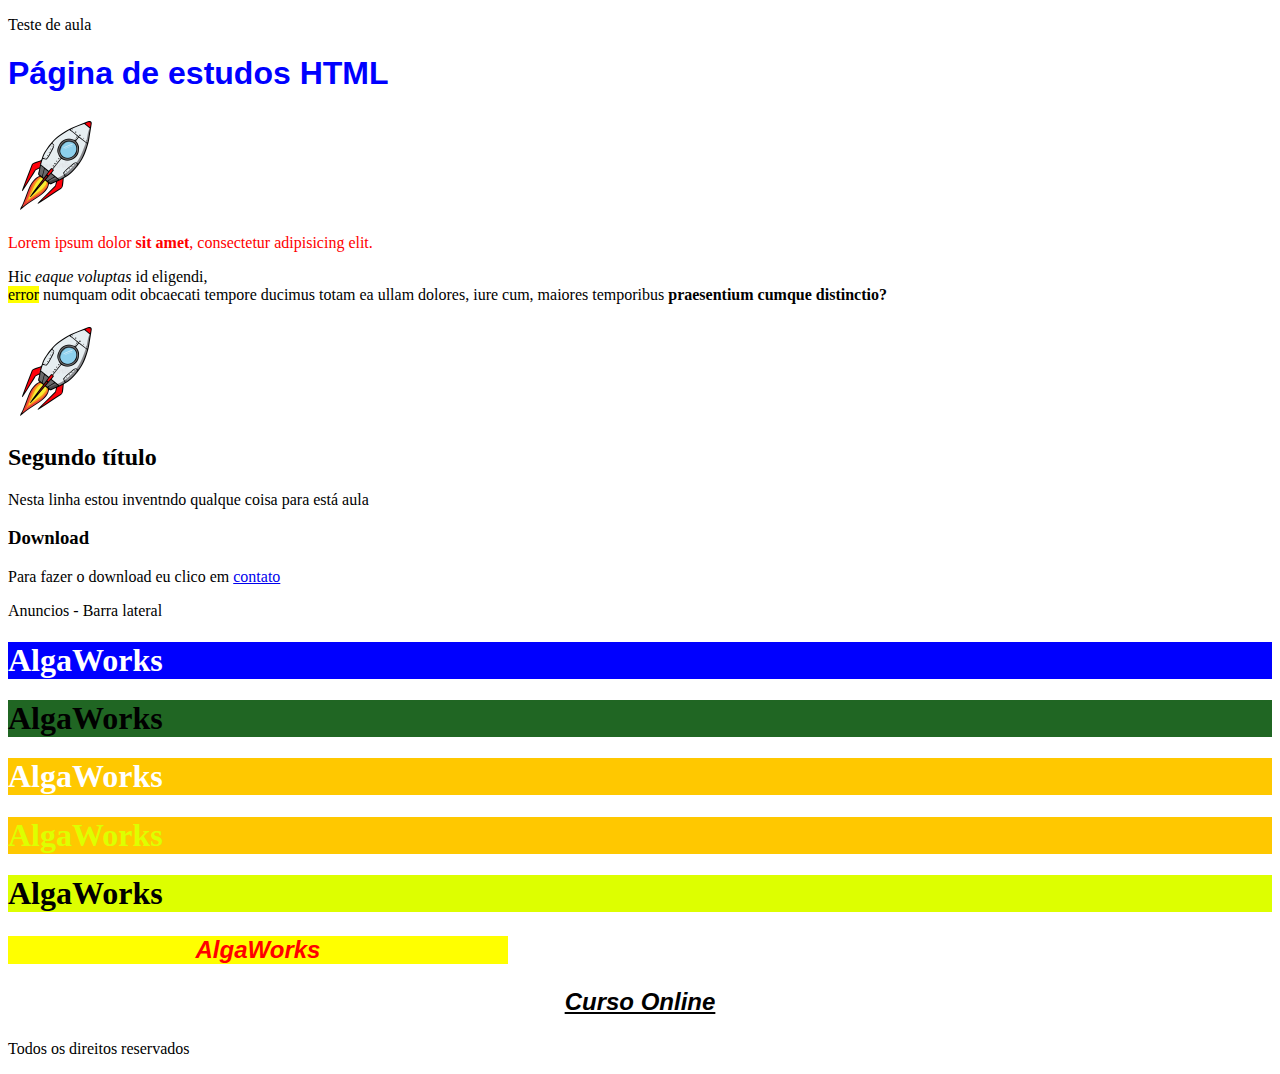
<file: index.html>
<!DOCTYPE html>

<html lang="pt-BR">

    <head>

        <meta charset="utf-8">
        <title>Aula AlgaWorks</title>
        <link rel="stylesheet" href="estilos.css">
    </head>

    <body>

        
        <header>
                <p class="vermelho">Teste de aula</p>
        </header

        <article>
            
            
            <header>
                <h1 id="titulo">Página de estudos HTML</h1>

                <!--Inserindo uma imagem com um link nela e abertura em uma nova aba-->

                <a href="https://www.uol.com.br" target="_blank"><img src="imagem/foguete.jpg" width="100" height="100" alt="Foguete"></a>
        
                <p class="missao">Lorem ipsum dolor <strong class="missao">sit amet</strong>, consectetur adipisicing elit.</p> 
                <!--<em> tag de ênfase - o EM não é um itálico, ele é uma ênfase-->
                <p>Hic <em>eaque voluptas</em> id
                <!--MARK server para marcar um determinado trecho caso necessário-->
                eligendi,<br> <mark>error</mark> numquam odit obcaecati tempore ducimus totam ea ullam dolores, iure cum, maiores
                <!--STRONG não significa que é negrito, mesmo deixando o trecho em negrito, ele indica pro navegador que aquele trecho é mais importante. Obs.: Se houver necessidade de dar importância em uma frase usamos o CSS--> temporibus <strong>praesentium cumque distinctio?</strong></p>

            </header>
            
                <img src="imagem/foguete.jpg" width="100" height="100" alt="Foguete">

                <h2>Segundo título</h2>

                <p>Nesta linha estou inventndo qualque coisa para está aula</p>

                <h3>Download</h3>

                <p>Para fazer o download eu clico em <a href="contato.html" target="_blank">contato</a></p>

                <!--ASIDE é considerado uma parte separada do conteúdo, como neste exemplo este trecho será criado para gerar uma barra lateral para anuncios-->
                <aside>Anuncios - Barra lateral</aside>
        </article>   
        
        <!--DIV container genérico-->
        <div class="caixa1">
            <h1>AlgaWorks</h1>
        </div>

        <div class="caixa2">
            <h1>AlgaWorks</h1>
        </div>

        <div class="caixa3">
            <h1>AlgaWorks</h1>
        </div>

        <div class="caixa4">
            <h1>AlgaWorks</h1>
        </div>

        <div class="caixa5">
            <h1>AlgaWorks</h1>
        </div>

        <div style="width:500px; background-color: yellow;">
        <p class="nome">
            AlgaWorks
        </p>
        </div>

        <p class="segmento">
            Curso Online
        </p>
          
        <footer>
            <p>Todos os direitos reservados</p>
        </footer>
          
    </body>


</html>
</file>
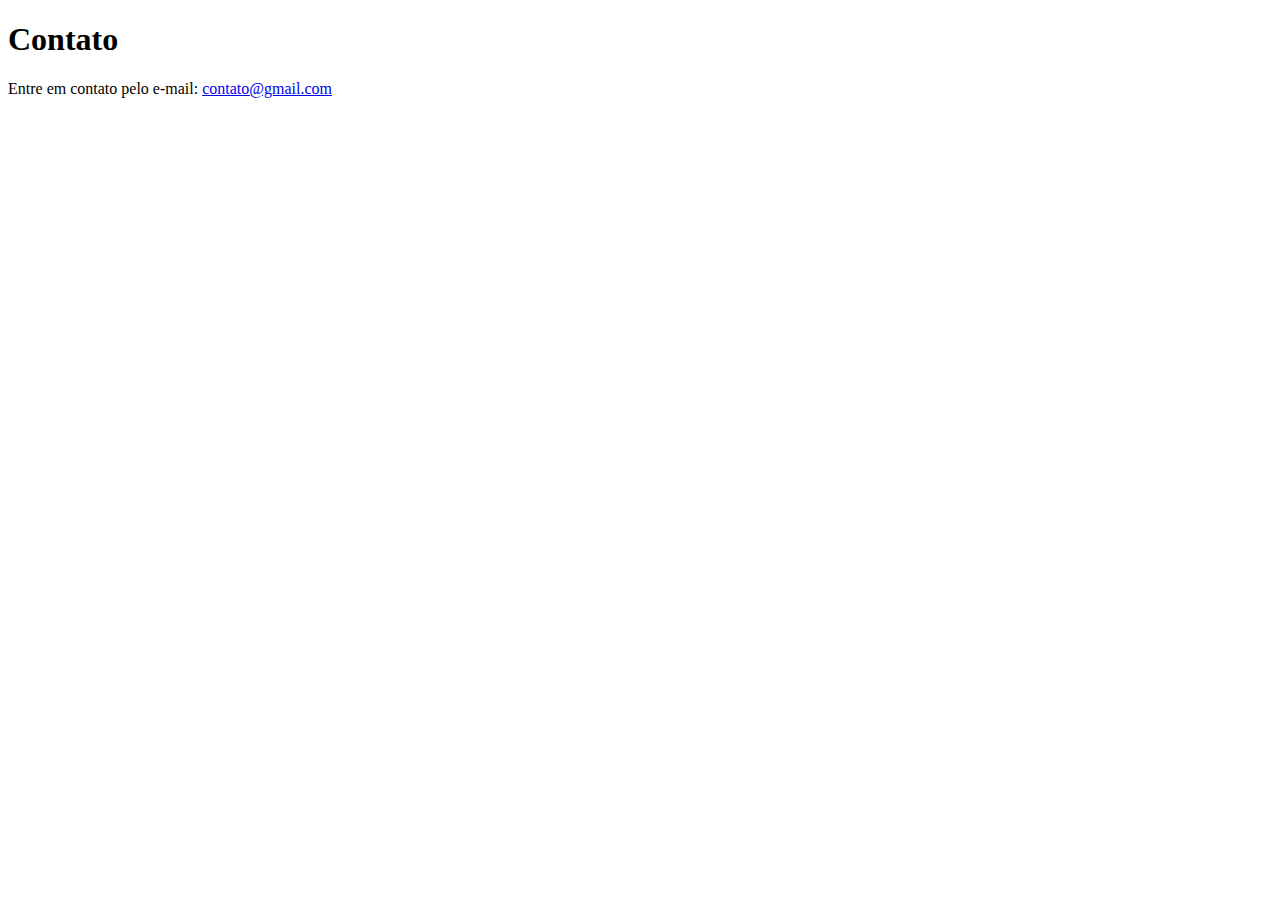
<file: contato.html>
<!DOCTYPE html>

<html lang="pt-BR">

    <head>

        <meta charset="utf-8">
        <title>Contato</title>
        
    </head>

    <body>
        
       <!--Foi criado um link no contato, para email utilizamos o mailto:...informando em seguida para qual e-mail será desviado independente do nome informdo-->
        
       <h1>Contato</h1>
       <p>Entre em contato pelo e-mail: <a href="mailto: andre.anderson.silva@gmail.com">contato@gmail.com</a></p> 
    

    </body>


</html>
</file>
<file: estilos.css>
/*Posso agrupar tanto ID como classe para diminuir o código como no exemplo abaixo*/
h1#titulo{
    color:blue;
    font-family:Arial;
}

/*Para pais eu posso definir pelas classes ou ids separando com o maior que >*/
header > .missao{
    color:red;
}

.caixa1{
    background-color: blue;
    color: white;
}

.caixa2{
    background-color: rgb(32, 102, 35);
    color: rgb(0,0,0,);
}

.caixa3{
    background-color: rgb(255,200,0);
    color:rgb(255,255,255);
}

/*Formato hexadecimal*/
.caixa4{
    background-color: #FFC800;
    color: #ddff00;
}

.caixa5{
    background-color:#df0; /*Formto abreviado de hexadecimal*/
    color:#000;
}

.nome{
    color:#f00;
    font-size:24px;
    /*Fontes que tem palavras separadas devemos colocar entre aspas duplas. Outra dica é de colocar uma segunda fonta caso o navegador não contenha a primeira ele vai por ordem de sequência e pula para a próxima*/
    font-family: "trebuchet MS", sans-serif;
    font-style:italic;
    font-weight: bold; /*Espessura da fonte*/
    text-align: center;

    /* Resumindo o código na sequência
    font: italic bold 24px "trebuchet MS", sans-serif;
    */
}

.segmento{
    font: italic bold 24px "trebuchet MS", sans-serif;
    text-decoration: line-through;
    text-decoration: underline;
    text-align: center;
    

}
</file>
